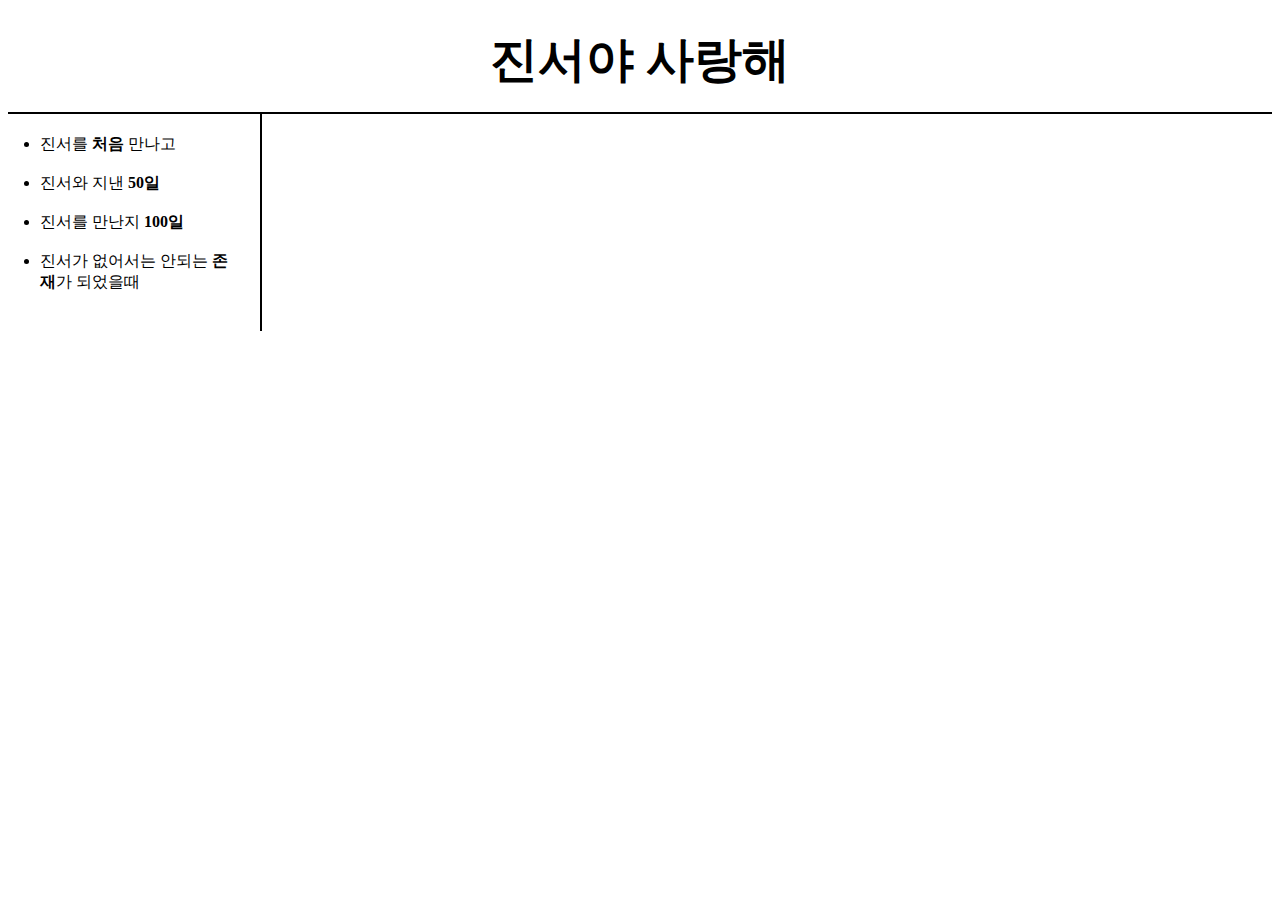
<file: index.html>
<html>
<head>
 <title>진서에 대한 시</title>
 <meta charset="utf-8">
<link rel="stylesheet" href="style.css"
<head>
<body>
 <h1><a href="index.html">진서야 사랑해</a></h1>
<div id="grid">
 <ul>
  <li><a href="jin1.html" title="jin1 pecification">진서를 <strong>처음</strong> 만나고</a></li><br>
  <li><a href="jin2.html" title="jin2 specification">진서와 지낸 <strong>50일</strong></a></li><br>
  <li><a href="jin3.html" title="jin3 specification">진서를 만난지 <strong>100일</strong></a></li><br>
  <li><a href="jin4.html" title="jin4 specification">진서가 없어서는 안되는 <strong>존재</strong>가 되었을때</a></li><br>
</ul>
<!--
<ul>
 <li><a href="jin1.html" title="jin1 specification">진서를 <strong>처음</strong> 만나고</a></li><br>
 <li><a href="jin2.html" title="jin2 specification">진서와 지낸 <strong>50일</strong></a></li><br>
 <li><a href="jin3.html" title="jin3 specification">진서를 만난지 <strong>100일</strong></a></li><br>
 <li><a href="jin4.html" title="jin4 specification">진서가 없어서는 안되는 <strong>존재</strong>가 되었을때</a></li><br>
</ul>
-->
</div>
</body>
</html>
</file>
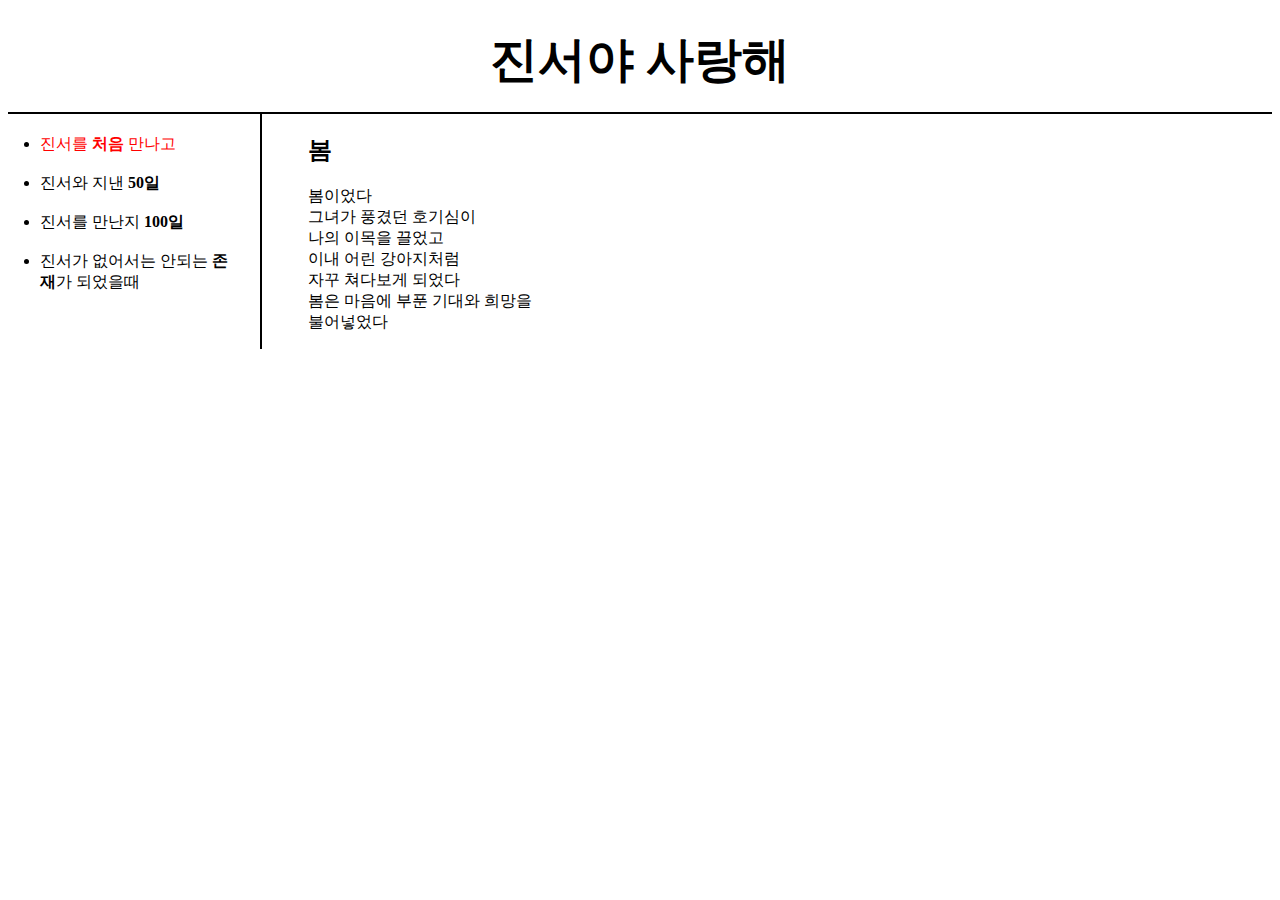
<file: jin1.html>
<html>
<head>
 <title>진서에 대한 시</title>
 <meta charset="utf-8">
<link rel="stylesheet" href="style.css"
<head>
<body>
 <h1><a href="index.html">진서야 사랑해</a></h1>

 <div id="grid">
 <ul>
  <li><a href="jin1.html" class="saw" title="jin1 specification">진서를 <strong>처음</strong> 만나고</a></li><br>
  <li><a href="jin2.html" title="jin2 specification">진서와 지낸 <strong>50일</strong></a></li><br>
  <li><a href="jin3.html" title="jin3 specification">진서를 만난지 <strong>100일</strong></a></li><br>
  <li><a href="jin4.html" title="jin4 specification">진서가 없어서는 안되는 <strong>존재</strong>가 되었을때</a></li><br>
</ul>
<!--
<ul>
 <li><a href="jin1.html" title="jin1 specification">진서를 <strong>처음</strong> 만나고</a></li><br>
 <li><a href="jin2.html" title="jin2 specification">진서와 지낸 <strong>50일</strong></a></li><br>
 <li><a href="jin3.html" title="jin3 specification">진서를 만난지 <strong>100일</strong></a></li><br>
 <li><a href="jin4.html" title="jin4 specification">진서가 없어서는 안되는 <strong>존재</strong>가 되었을때</a></li><br>
</ul>
-->
<div>
  <p>
 <h2>봄</h2>
 봄이었다<br>
 그녀가 풍겼던 호기심이<br>
 나의 이목을 끌었고<br>
 이내 어린 강아지처럼<br>
 자꾸 쳐다보게 되었다<br>
 봄은 마음에 부푼 기대와 희망을<br>
 불어넣었다<br>

</p>
</div>
</div>

</body>
</html>
</file>
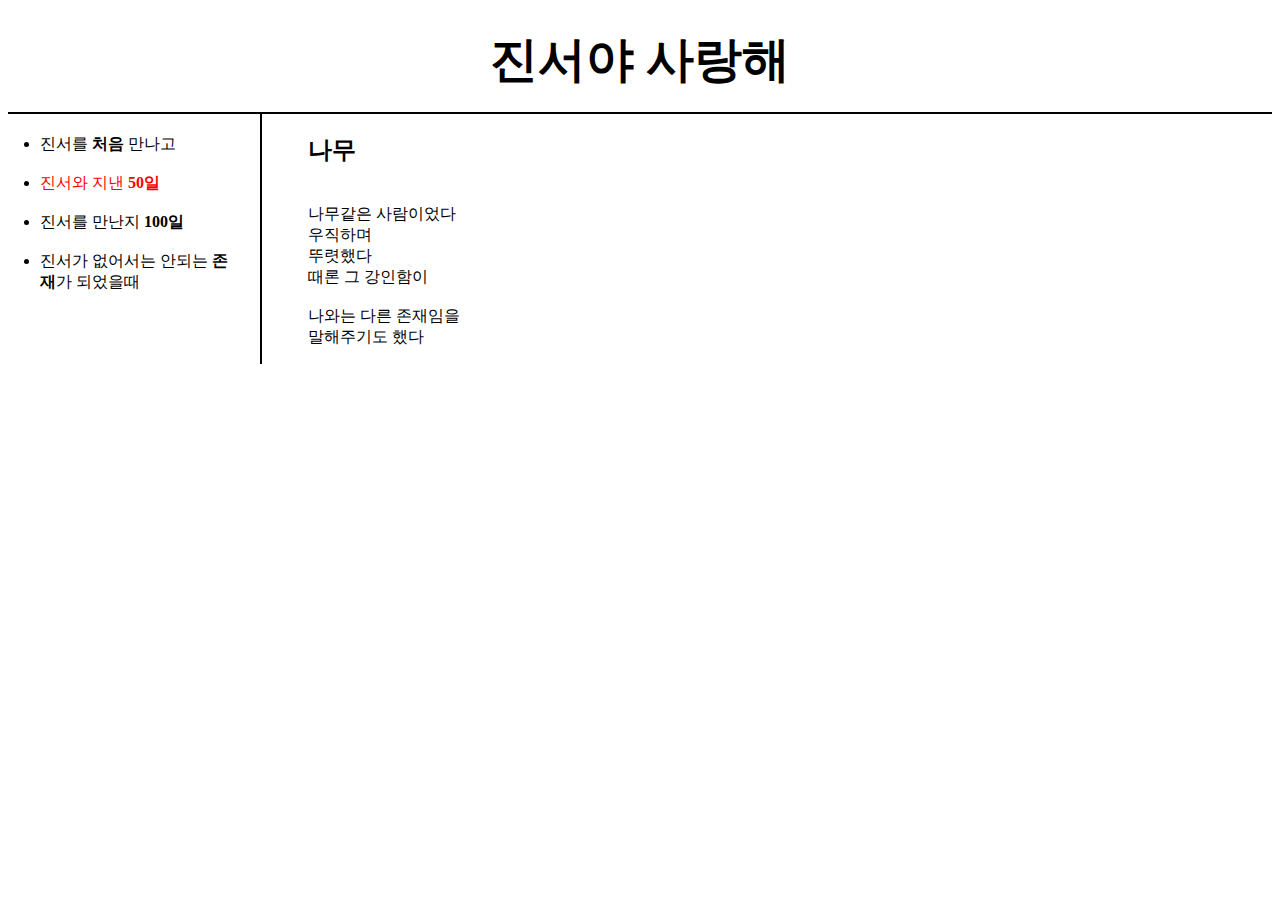
<file: jin2.html>
<html>
<head>
 <title>진서에 대한 시</title>
 <meta charset="utf-8">
<link rel="stylesheet" href="style.css"
<head>
<body>
 <h1><a href="index.html">진서야 사랑해</a></h1>
<div id="grid">
 <ul>
  <li><a href="jin1.html" title="jin1 pecification">진서를 <strong>처음</strong> 만나고</a></li><br>
  <li><a href="jin2.html" class="saw" title="jin2 specification">진서와 지낸 <strong>50일</strong></a></li><br>
  <li><a href="jin3.html" title="jin3 specification">진서를 만난지 <strong>100일</strong></a></li><br>
  <li><a href="jin4.html" title="jin4 specification">진서가 없어서는 안되는 <strong>존재</strong>가 되었을때</a></li><br>
</ul>
<!--
<ul>
 <li><a href="jin1.html" title="jin1 specification">진서를 <strong>처음</strong> 만나고</a></li><br>
 <li><a href="jin2.html" title="jin2 specification">진서와 지낸 <strong>50일</strong></a></li><br>
 <li><a href="jin3.html" title="jin3 specification">진서를 만난지 <strong>100일</strong></a></li><br>
 <li><a href="jin4.html" title="jin4 specification">진서가 없어서는 안되는 <strong>존재</strong>가 되었을때</a></li><br>
</ul>
-->
<div>
<p>
  <h2>나무</h2><br>
 나무같은 사람이었다<br>
 우직하며 <br>
 뚜렷했다<br>
 때론 그 강인함이 <br><br>
 나와는 다른 존재임을<br>
 말해주기도 했다<br>
</p>
</div>
</div>
</body>
</html>
</file>
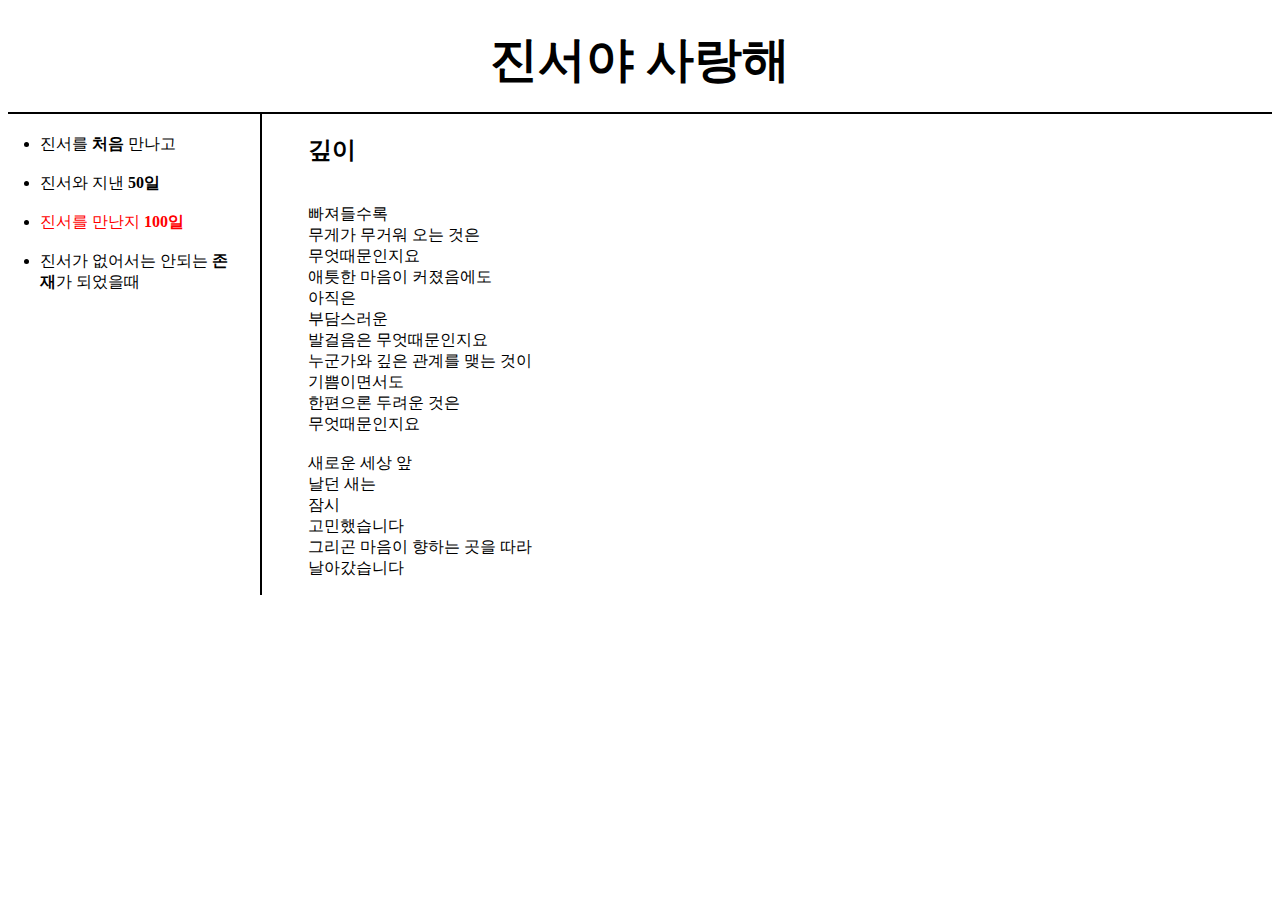
<file: jin3.html>
<html>
<head>
 <title>진서에 대한 시</title>
 <meta charset="utf-8">
<link rel="stylesheet" href="style.css"
<head>
<body>
 <h1><a href="index.html">진서야 사랑해</a></h1>
<div id="grid">
 <ul>
  <li><a href="jin1.html" title="jin1 pecification">진서를 <strong>처음</strong> 만나고</a></li><br>
  <li><a href="jin2.html" title="jin2 specification">진서와 지낸 <strong>50일</strong></a></li><br>
  <li><a href="jin3.html" class="saw" title="jin3 specification">진서를 만난지 <strong>100일</strong></a></li><br>
  <li><a href="jin4.html" title="jin4 specification">진서가 없어서는 안되는 <strong>존재</strong>가 되었을때</a></li><br>
</ul>
<!--
<ul>
 <li><a href="jin1.html" title="jin1 specification">진서를 <strong>처음</strong> 만나고</a></li><br>
 <li><a href="jin2.html" title="jin2 specification">진서와 지낸 <strong>50일</strong></a></li><br>
 <li><a href="jin3.html" title="jin3 specification">진서를 만난지 <strong>100일</strong></a></li><br>
 <li><a href="jin4.html" title="jin4 specification">진서가 없어서는 안되는 <strong>존재</strong>가 되었을때</a></li><br>
</ul>
-->
<div>
<p>
  <h2>깊이</h2><br>
 빠져들수록 <br>
 무게가 무거워 오는 것은<br>
 무엇때문인지요<br>
 애틋한 마음이 커졌음에도<br>
 아직은<br>
 부담스러운 <br>
 발걸음은 무엇때문인지요<br>
 누군가와 깊은 관계를 맺는 것이<br>
 기쁨이면서도 <br>
 한편으론 두려운 것은<br>
 무엇때문인지요<br><br>
 새로운 세상 앞<br>
 날던 새는 <br>
 잠시 <br>
 고민했습니다<br>
 그리곤 마음이 향하는 곳을 따라<br>
 날아갔습니다<br>
</p>
</div>
</div>
<body>
</html>
</file>
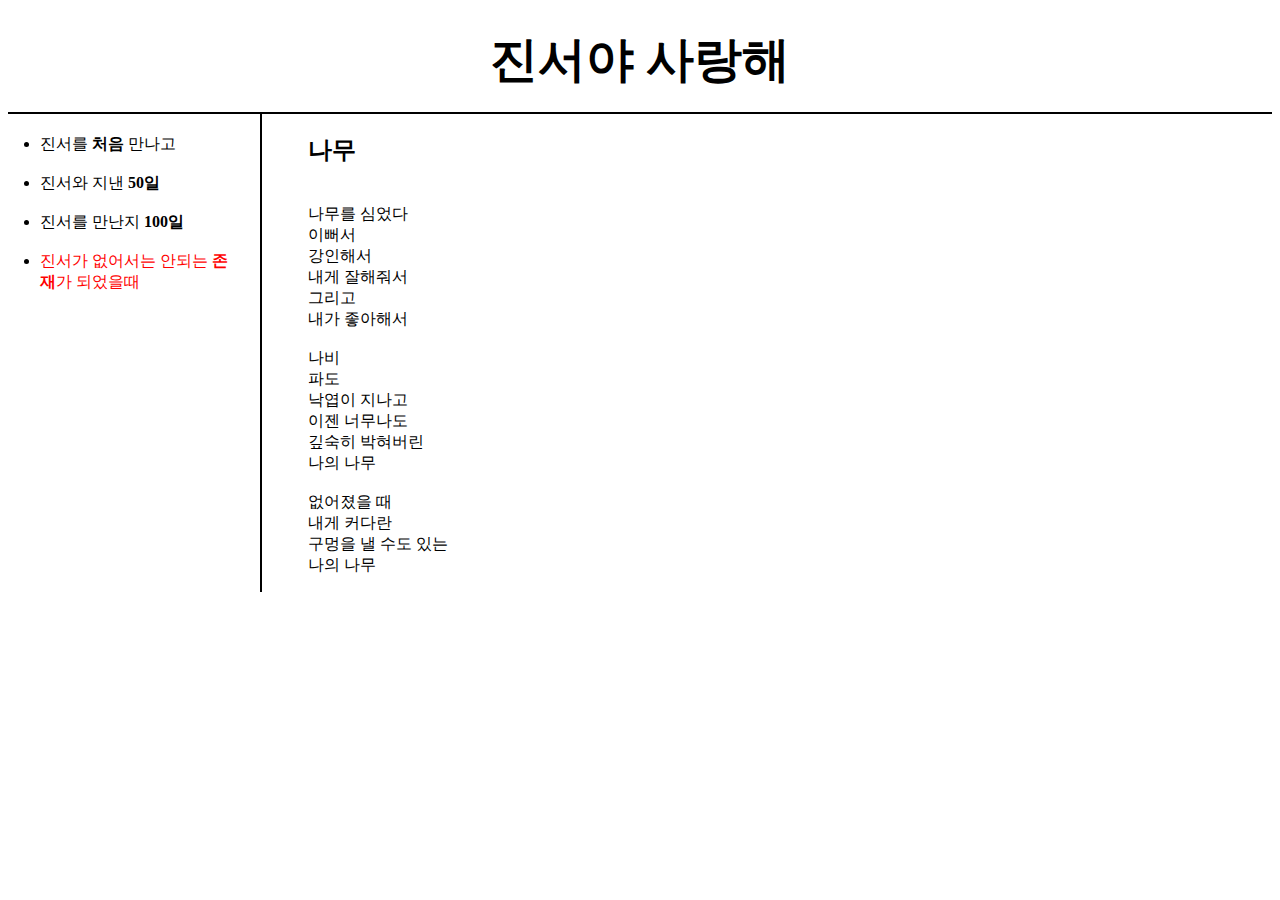
<file: jin4.html>
<html>
<head>
 <title>진서에 대한 시</title>
 <meta charset="utf-8">
<link rel="stylesheet" href="style.css"
<head>
<body>
 <h1><a href="index.html">진서야 사랑해</a></h1>
<div id="grid">
 <ul>
  <li><a href="jin1.html" title="jin1 pecification">진서를 <strong>처음</strong> 만나고</a></li><br>
  <li><a href="jin2.html" title="jin2 specification">진서와 지낸 <strong>50일</strong></a></li><br>
  <li><a href="jin3.html" title="jin3 specification">진서를 만난지 <strong>100일</strong></a></li><br>
  <li><a href="jin4.html" class="saw" title="jin4 specification">진서가 없어서는 안되는 <strong>존재</strong>가 되었을때</a></li><br>
</ul>
<!--
<ul>
 <li><a href="jin1.html" title="jin1 specification">진서를 <strong>처음</strong> 만나고</a></li><br>
 <li><a href="jin2.html" title="jin2 specification">진서와 지낸 <strong>50일</strong></a></li><br>
 <li><a href="jin3.html" title="jin3 specification">진서를 만난지 <strong>100일</strong></a></li><br>
 <li><a href="jin4.html" title="jin4 specification">진서가 없어서는 안되는 <strong>존재</strong>가 되었을때</a></li><br>
</ul>
-->
<div>
<p>
  <h2>나무</h2><br>
 나무를 심었다<br>
 이뻐서<br>
 강인해서<br>
 내게 잘해줘서<br>
 그리고<br>
 내가 좋아해서<br><br>
 나비<br>
 파도<br>
 낙엽이 지나고<br>
 이젠 너무나도<br>
 깊숙히 박혀버린<br>
 나의 나무<br><br>
 없어졌을 때<br>
 내게 커다란<br>
 구멍을 낼 수도 있는<br>
 나의 나무<br>
</p>
</div>
</div>
</body>
</html>
</file>
<file: style.css>
<style>
 body {
   margin:0;
 }
  a {
   color:black;
    text-decoration: none;
  }
  h1 {
    border-bottom: black 2px solid;
    margin:0;
    padding:20px;
    font-size : 300%;
    text-align:center;
  }
  ul {
    border-right: black 2px solid;
    width:200px;
    margin:0;
    padding:20px;
  }
  .saw {
    color:red;
  }
  #grid {
    display:grid;
    grid-template-columns: 300px 1fr;
  }
#grid ul {
  padding-left: 32px;
}
</style>
</file>
